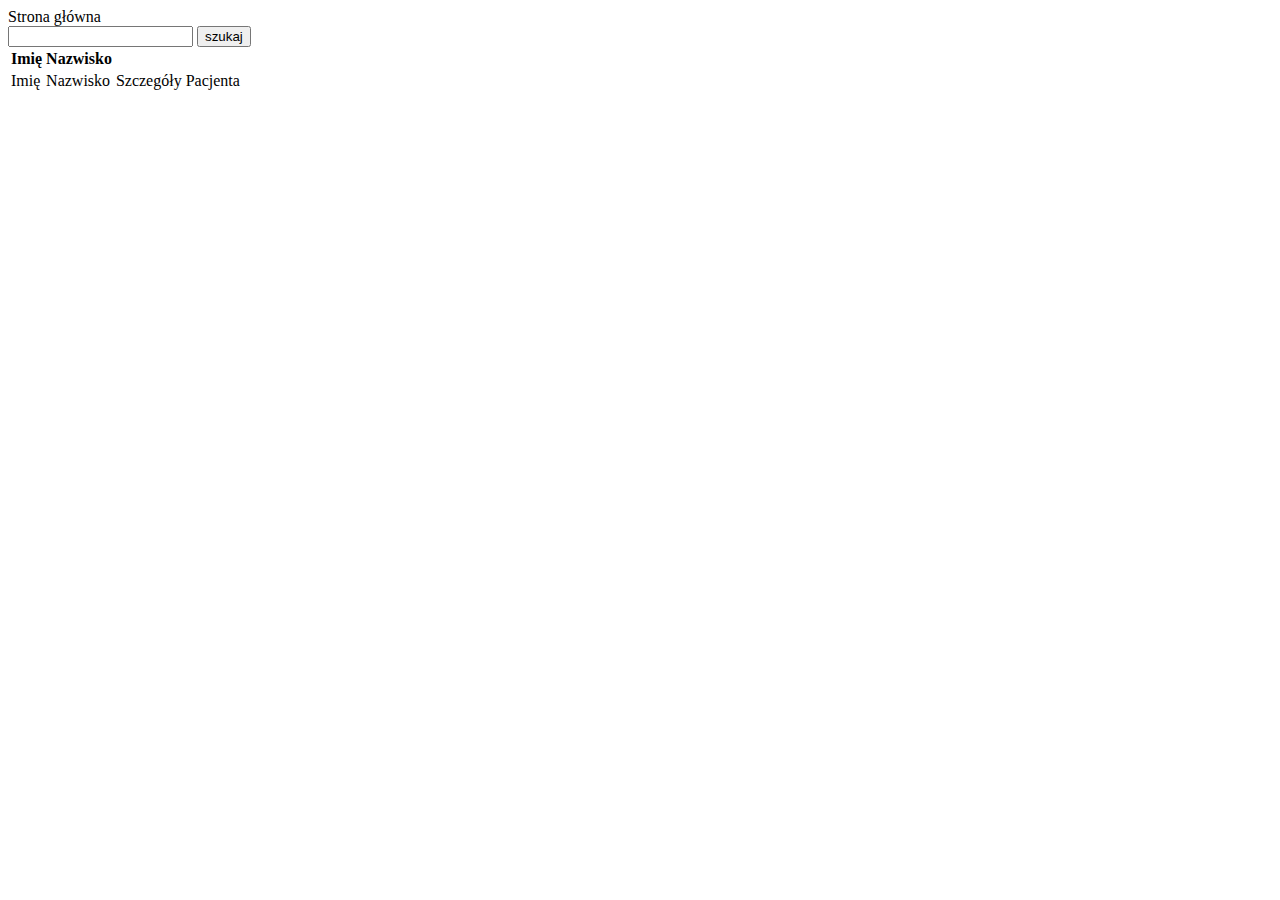
<file: src/main/resources/templates/index.html>
<!DOCTYPE HTML>
<html lang="pl" xmlns="http://www.w3.org/1999/xhtml"
      xmlns:th="https://www.thymeleaf.org">
<head>
    <meta charset="utf-8"/>
    <meta http-equiv="X-UA-Compatible" content="IE=edge,chrome=1">

    <title> Karta Pacjenta </title>

    <link th:href="@{/css/style.css}" rel="stylesheet"/>
</head>

<body>
<header>
    <nav class="navigation">
        <a class="navigation__link navigation__link-homepage" th:href="@{/}">Strona główna</a>
    </nav>
</header>

<main>
    <div>
        <form action="#" method="post" th:action="@{/search}">
            <input th:name="search" type="text"/>
            <input class="page-button" type="submit" value="szukaj"/>
        </form>
    </div>
    <table class="content-table">
        <tr class="table__head">
            <th>Imię</th>
            <th>Nazwisko</th>
            <th></th>
        </tr>
        <tr th:each="patient : ${patients}">
            <td th:text="${patient?.getName}">Imię</td>
            <td th:text="${patient?.getSurname}">Nazwisko</td>
            <td><a th:href="@{/{id} (id = ${patient?.getId})}">Szczegóły Pacjenta</a></td>
        </tr>
    </table>
</main>
</body>
</html>
</file>
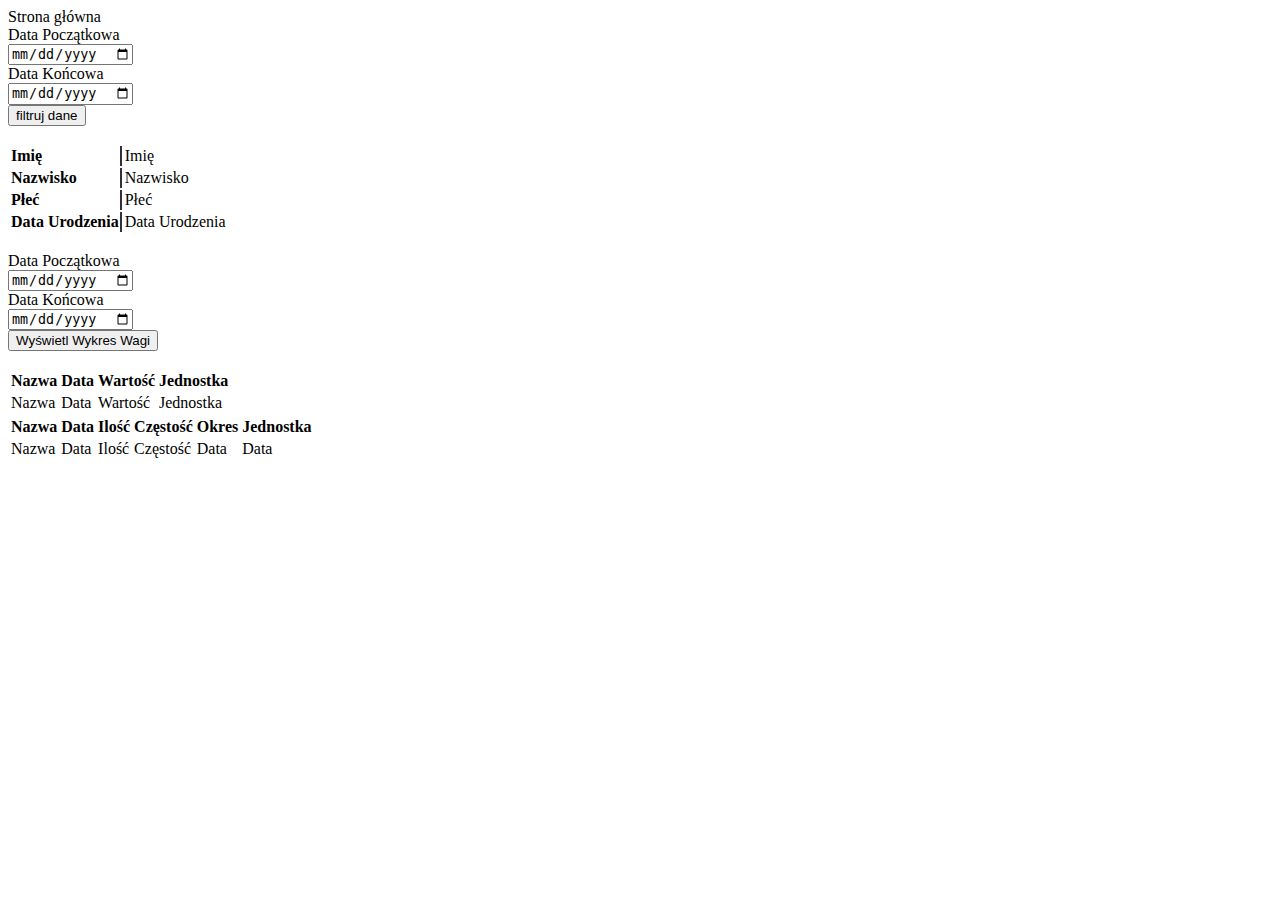
<file: src/main/resources/templates/patient-details.html>
<!DOCTYPE HTML>
<html lang="pl" xmlns="http://www.w3.org/1999/xhtml"
      xmlns:th="https://www.thymeleaf.org">
<head>
    <meta charset="utf-8"/>
    <meta http-equiv="X-UA-Compatible" content="IE=edge,chrome=1">

    <title> Karta Pacjenta </title>

    <link th:href="@{/css/style.css}" rel="stylesheet"/>
</head>

<body>
<header>
    <nav class="navigation">
        <a class="navigation__link navigation__link-homepage" th:href="@{/}">Strona główna</a>
    </nav>
</header>
<main>
    <form action="#" method="post" th:object="${filter}" th:action="@{/{id}/filter (id = ${id})}">
        <label>Data Początkowa</label> <br>
        <input th:field="*{startDate}" type="date"/> <br>
        <label>Data Końcowa</label> <br>
        <input th:field="*{endDate}" type="date"/><br>
        <input class="page-button" type="submit" value="filtruj dane"/><br>
    </form>
    <br>
    <table class="content-table">
        <tr>
            <td style="border-right: solid 2px #342E37;"><b>Imię</b></td>
            <td th:text="${patient?.getName}">Imię</td>
        </tr>
        <tr>
            <td style="border-right: solid 2px #342E37;"><b>Nazwisko</b></td>
            <td th:text="${patient?.getSurname}">Nazwisko</td>
        </tr>
        <tr>
            <td style="border-right: solid 2px #342E37;"><b>Płeć</b></td>
            <td th:text="${patient?.getGender}">Płeć</td>
        </tr>
        <tr>
            <td style="border-right: solid 2px #342E37;"><b>Data Urodzenia</b></td>
            <td th:text="${patient?.getToPrintDate}">Data Urodzenia</td>
        </tr>
    </table>
    <br>
    <form action="#" method="post" th:object="${filter}" th:action="@{/{id}/chart (id = ${id})}">
        <label>Data Początkowa</label> <br>
        <input th:field="*{startDate}" type="date"/> <br>
        <label>Data Końcowa</label> <br>
        <input th:field="*{endDate}" type="date"/><br>
        <input class="page-button" type="submit" value="Wyświetl Wykres Wagi"/><br>
    </form>
    <br>
    <table class="content-table">
        <tr class="table__head">
            <th>Nazwa</th>
            <th>Data</th>
            <th>Wartość</th>
            <th>Jednostka</th>
        </tr>
        <tr th:each="observation : ${patient?.getObservations}">
            <td th:text="${observation?.getName}">Nazwa</td>
            <td th:text="${observation?.getToPrintDate}">Data</td>
            <td th:text="${observation?.getValue}">Wartość</td>
            <td th:text="${observation?.getUnit}">Jednostka</td>
        </tr>
    </table>
    <table class="content-table">
        <tr class="table__head">
            <th>Nazwa</th>
            <th>Data</th>
            <th>Ilość</th>
            <th>Częstość</th>
            <th>Okres</th>
            <th>Jednostka</th>
        </tr>
        <tr th:each="medicationRequest : ${patient?.getMedicationRequests}">
            <td th:text="${medicationRequest?.getName}">Nazwa</td>
            <td th:text="${medicationRequest?.getToPrintDate}">Data</td>
            <td th:text="${medicationRequest?.getDoseQuantity}">Ilość</td>
            <td th:text="${medicationRequest?.getFrequency}">Częstość</td>
            <td th:text="${medicationRequest?.getPeriod}">Data</td>
            <td th:text="${medicationRequest?.getPeriodUnit}">Data</td>
        </tr>
    </table>
</main>

</body>
</html>
</file>
